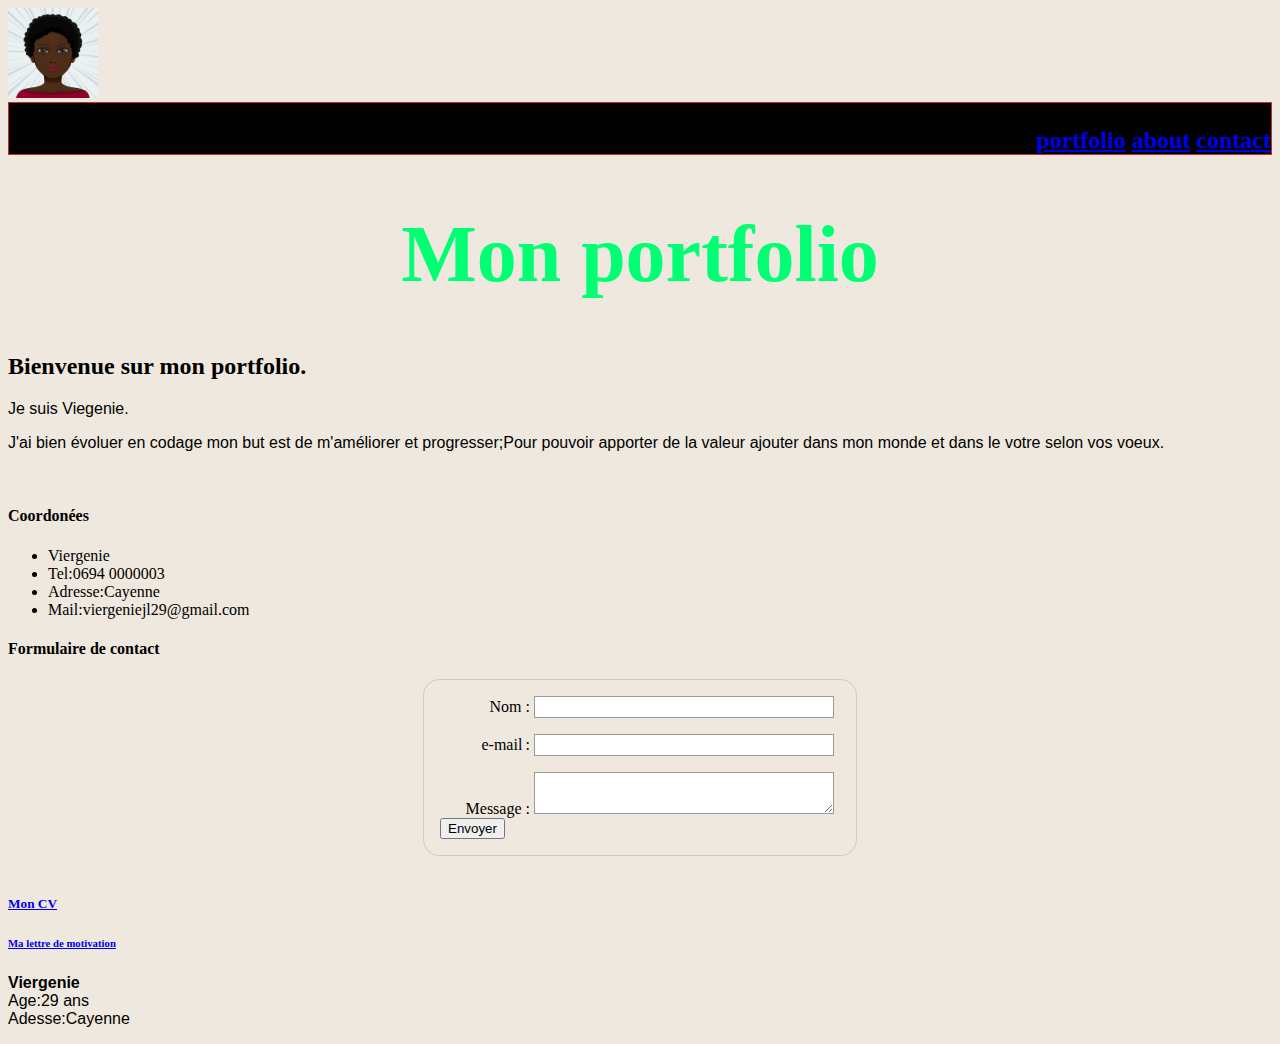
<file: index.html>
<!DOCTYPE html>

<html>

<head>

    <link rel="stylesheet" href="css/style.min.css" />

    <title>Portfolio-viergenie</title>


</head>

<body>
    <header>
        <img src="image/myAvatar.png" alt="Mon avatar" width="90px">
        <nav class="header-nav">
            <a href="index.html"><strong>portfolio</strong></a>
            <a href="about.html">about</a>
            <a href="contact.html">contact</a>
        </nav>
        <header>

            <h1>
                <div class="animation"> Mon portfolio </h1>




        </header>
        </div>
        <h2>Bienvenue sur mon portfolio.</h2>
        <p> Je suis Viegenie.</p>
        <p>J'ai bien évoluer en codage mon but est de m'améliorer et progresser;Pour pouvoir apporter de la valeur ajouter dans mon monde et dans le votre selon vos voeux.

        </p><br>

        <h4>Coordonées</h4>
        <ul>
            <li> Viergenie
                <li>Tel:0694 0000003</li>
                <li>Adresse:Cayenne </li>
                <li>Mail:viergeniejl29@gmail.com</li>
        </ul>
        <h4>Formulaire de contact</h4>
        <form action="/ma-page-de-traitement" method="post">
            <div>
                <label for="name">Nom :</label>
                <input type="text" id="name" name="user_name">
            </div>
            <div>
                <label for="mail">e-mail :</label>
                <input type="email" id="mail" name="user_mail">
            </div>
            <div><label for="msg">Message :</label>
                <textarea id="msg" name="user_message"></textarea> <br>
                <button>Envoyer</button></div>
        </form><br>
        <a href="CV-viergenie-2019.docx">
            <h5> Mon CV </h5>
        </a>
        <a href="LM-viergenie-2019.doc">
            <h6> Ma lettre de motivation </h6>
        </a>
        <div class="info">
            <p><strong>Viergenie</strong><br> Age:29 ans<br>Adesse:Cayenne
            </p>

        </div>

</body>

</html
</file>
<file: css/style.min.css>
.animation {
            animation-duration: 3s;
            animation-name: slidein;
        }
        
        @keyframes slidein {
            from {
                margin-left: 100%;
                width: 300%;
            }
            to {
                margin-left: 0%;
                width: 100%;
            }
        }
        
        .myAvatar {
            margin-right: 100%;
            width: 300%;
        }
        
        body {
            color: black;
            background-color: rgb(238, 232, 222);
        }
        
        .header-nav {
            background-color: black;
            text-align: right;
            text-decoration: none;
            padding-top: 1em;
            text-align: center 100;
            font-weight: bold;
            font-size: 1.5em;
            width: auto;
            border: 1px solid rgb(194, 45, 45);
            margin: auto;
        }
        
        h1 {
            color: rgb(0, 255, 115);
            text-align: center;
            font-weight: bold;
            font-size: 5em;
        }
        
        p {
            font-size: 0, 5em;
            font-family: Arial, Helvetica, sans-serif;
        }
        
        form {
            /* Uniquement centrer le formulaire sur la page */
            margin: 0 auto;
            width: 400px;
            /* Encadré pour voir les limites du formulaire */
            padding: 1em;
            border: 1px solid #CCC;
            border-radius: 1em;
        }
        
        form div+div {
            margin-top: 1em;
        }
        
        label {
            /* Pour être sûrs que toutes les étiquettes ont même taille et sont correctement alignées */
            display: inline-block;
            width: 90px;
            text-align: right;
        }
        
        input,
        textarea {
            /* Pour s'assurer que tous les champs texte ont la même police.
 Par défaut, les textarea ont une police monospace */
            font: 1em sans-serif;
            /* Pour que tous les champs texte aient la même dimension */
            width: 300px;
            box-sizing: border-box;
            /* Pour harmoniser le look & feel des bordures des champs texte */
            border: 1px solid #999;
        }
        
        .info ul {
            list-style-type: none;
        }
</file>
